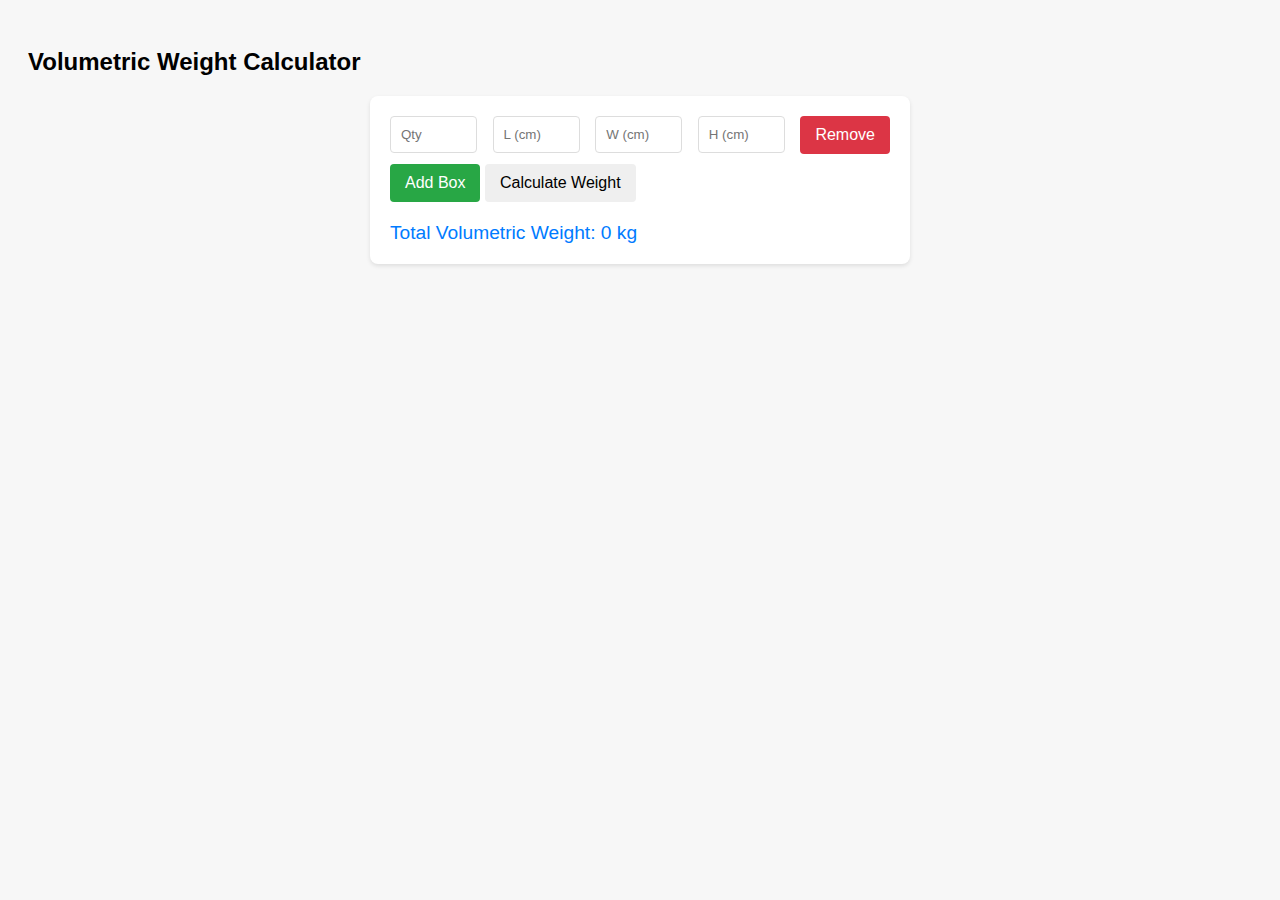
<file: index.html>
<!DOCTYPE html>
<html lang="en">
<head>
    <meta charset="UTF-8">
    <meta name="viewport" content="width=device-width, initial-scale=1.0">
    <title>Volumetric Weight Calculator</title>
    <link rel="stylesheet" href="style.css">
</head>
<body>
    <h2>Volumetric Weight Calculator</h2>
    <div id="parcel-form">
        <div id="parcels">
            <!-- Parcel inputs will be added here -->
        </div>
        <button type="button" class="add-box" onclick="addBox()">Add Box</button>
        <button type="button" onclick="calculateWeight()">Calculate Weight</button>
        <div id="totalWeight">Total Volumetric Weight: 0 kg</div>
    </div>
    <script src="script.js"></script>
</body>
</html>
</file>
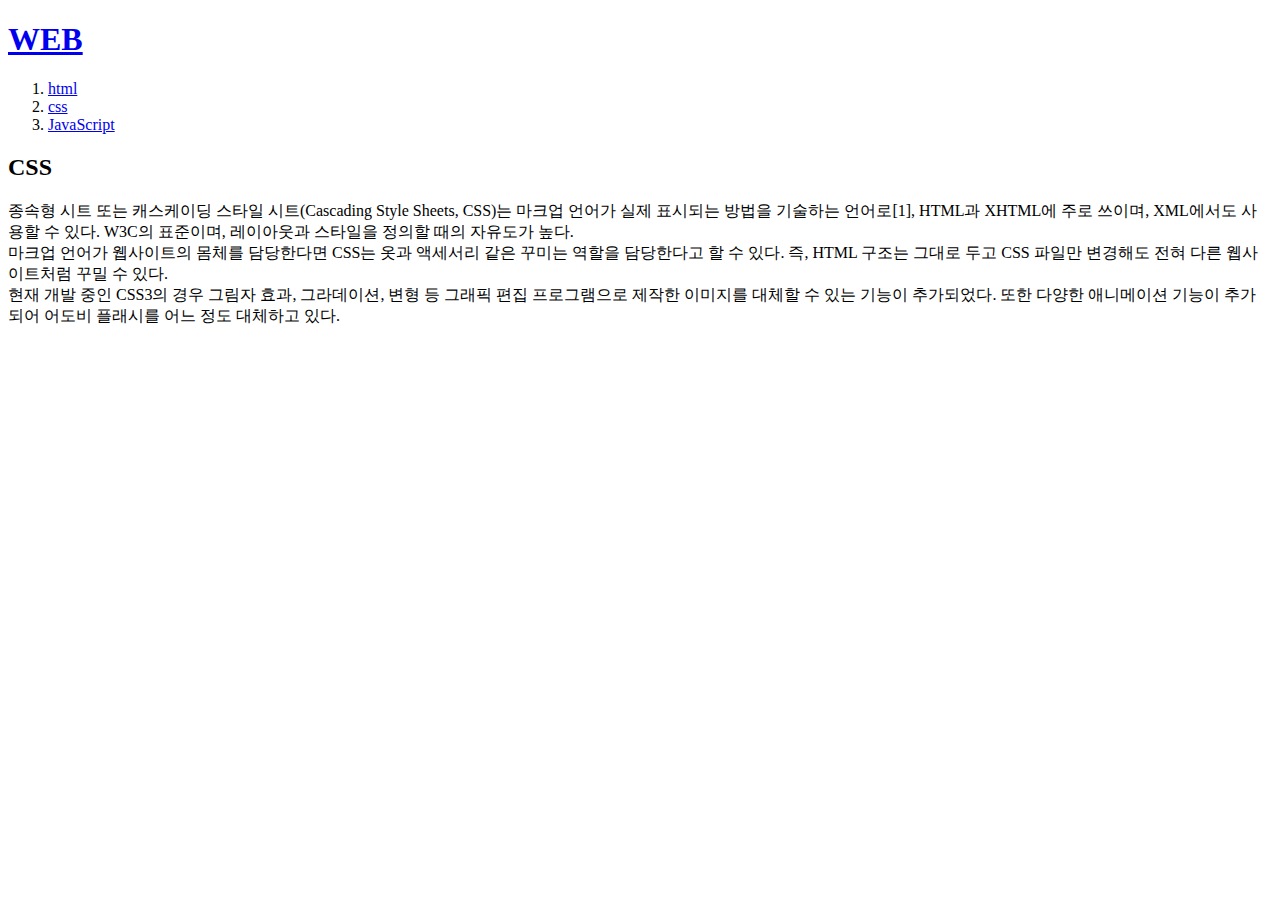
<file: 2.html>
<!doctype html>
<html>
<head>
  <title>WEB1-CSS</title>
  <meta charset="utf-8">
</head>
<body>
  <h1><a href="index.html">WEB</a></h1>
  <ol>
    <li><a href="1.html">html</a></li>
    <li><a href="2.html">css</a></li>
    <li><a href="3.html">JavaScript</a></li>
  </ol>
  <h2>CSS</h2>
  <p>종속형 시트 또는 캐스케이딩 스타일 시트(Cascading Style Sheets, CSS)는 마크업 언어가 실제 표시되는 방법을 기술하는 언어로[1], HTML과 XHTML에 주로 쓰이며, XML에서도 사용할 수 있다. W3C의 표준이며, 레이아웃과 스타일을 정의할 때의 자유도가 높다.<br>마크업 언어가 웹사이트의 몸체를 담당한다면 CSS는 옷과 액세서리 같은 꾸미는 역할을 담당한다고 할 수 있다. 즉, HTML 구조는 그대로 두고 CSS 파일만 변경해도 전혀 다른 웹사이트처럼 꾸밀 수 있다.<br>현재 개발 중인 CSS3의 경우 그림자 효과, 그라데이션, 변형 등 그래픽 편집 프로그램으로 제작한 이미지를 대체할 수 있는 기능이 추가되었다. 또한 다양한 애니메이션 기능이 추가되어 어도비 플래시를 어느 정도 대체하고 있다. </P>
</body>
</html>
</file>
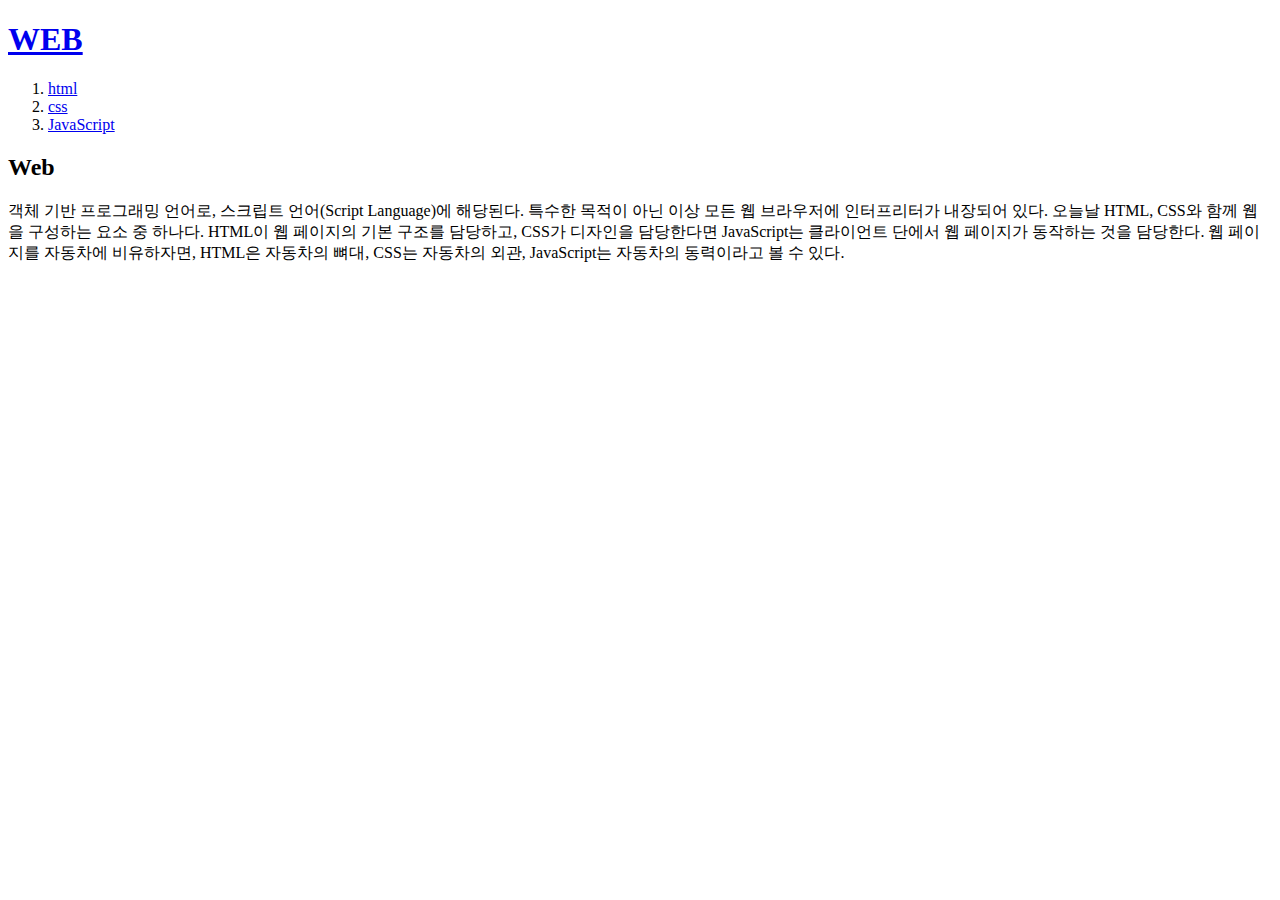
<file: 3.html>
<!doctype html>
<html>
<head>
  <title>WEB1-Welcome</title>
  <meta charset="utf-8">
</head>
<body>
  <h1><a href="index.html">WEB</a></h1>
  <ol>
    <li><a href="1.html">html</a></li>
    <li><a href="2.html">css</a></li>
    <li><a href="3.html">JavaScript</a></li>
  </ol>
  <h2>Web</h2>
  <p>객체 기반 프로그래밍 언어로, 스크립트 언어(Script Language)에 해당된다. 특수한 목적이 아닌 이상 모든 웹 브라우저에 인터프리터가 내장되어 있다. 오늘날 HTML, CSS와 함께 웹을 구성하는 요소 중 하나다. HTML이 웹 페이지의 기본 구조를 담당하고, CSS가 디자인을 담당한다면 JavaScript는 클라이언트 단에서 웹 페이지가 동작하는 것을 담당한다. 웹 페이지를 자동차에 비유하자면, HTML은 자동차의 뼈대, CSS는 자동차의 외관, JavaScript는 자동차의 동력이라고 볼 수 있다.</P>
</body>
</html>
</file>
<file: style.css>
body {
    font-family: Arial, sans-serif;
    padding: 20px;
    background-color: #f7f7f7;
}

#parcel-form {
    width: 90%;
    max-width: 500px;
    margin: auto;
    padding: 20px;
    background-color: #fff;
    border-radius: 8px;
    box-shadow: 0 2px 4px rgba(0, 0, 0, 0.1);
}

#parcels div {
    display: flex;
    justify-content: space-between;
    align-items: center;
    margin-bottom: 10px;
}

input[type=number] {
    padding: 10px;
    border: 1px solid #ddd;
    border-radius: 4px;
    margin-right: 3px; /* Ensure there is space between inputs */
}

.parcel-quantity,
.parcel-dimension {
    flex: 1; /* Allows input to grow and shrink as needed */
    max-width: 13%; /* Limit the width of each input to less than a quarter of the container's width */
}

button {
    padding: 10px 15px;
    border: none;
    border-radius: 4px;
    cursor: pointer;
    font-size: 16px;
}

.add-box {
    background-color: #28a745;
    color: white;
}

.remove-box {
    background-color: #dc3545;
    color: white;
}

#totalWeight {
    margin-top: 20px;
    font-size: 1.2em;
    color: #007bff;
}
</file>
